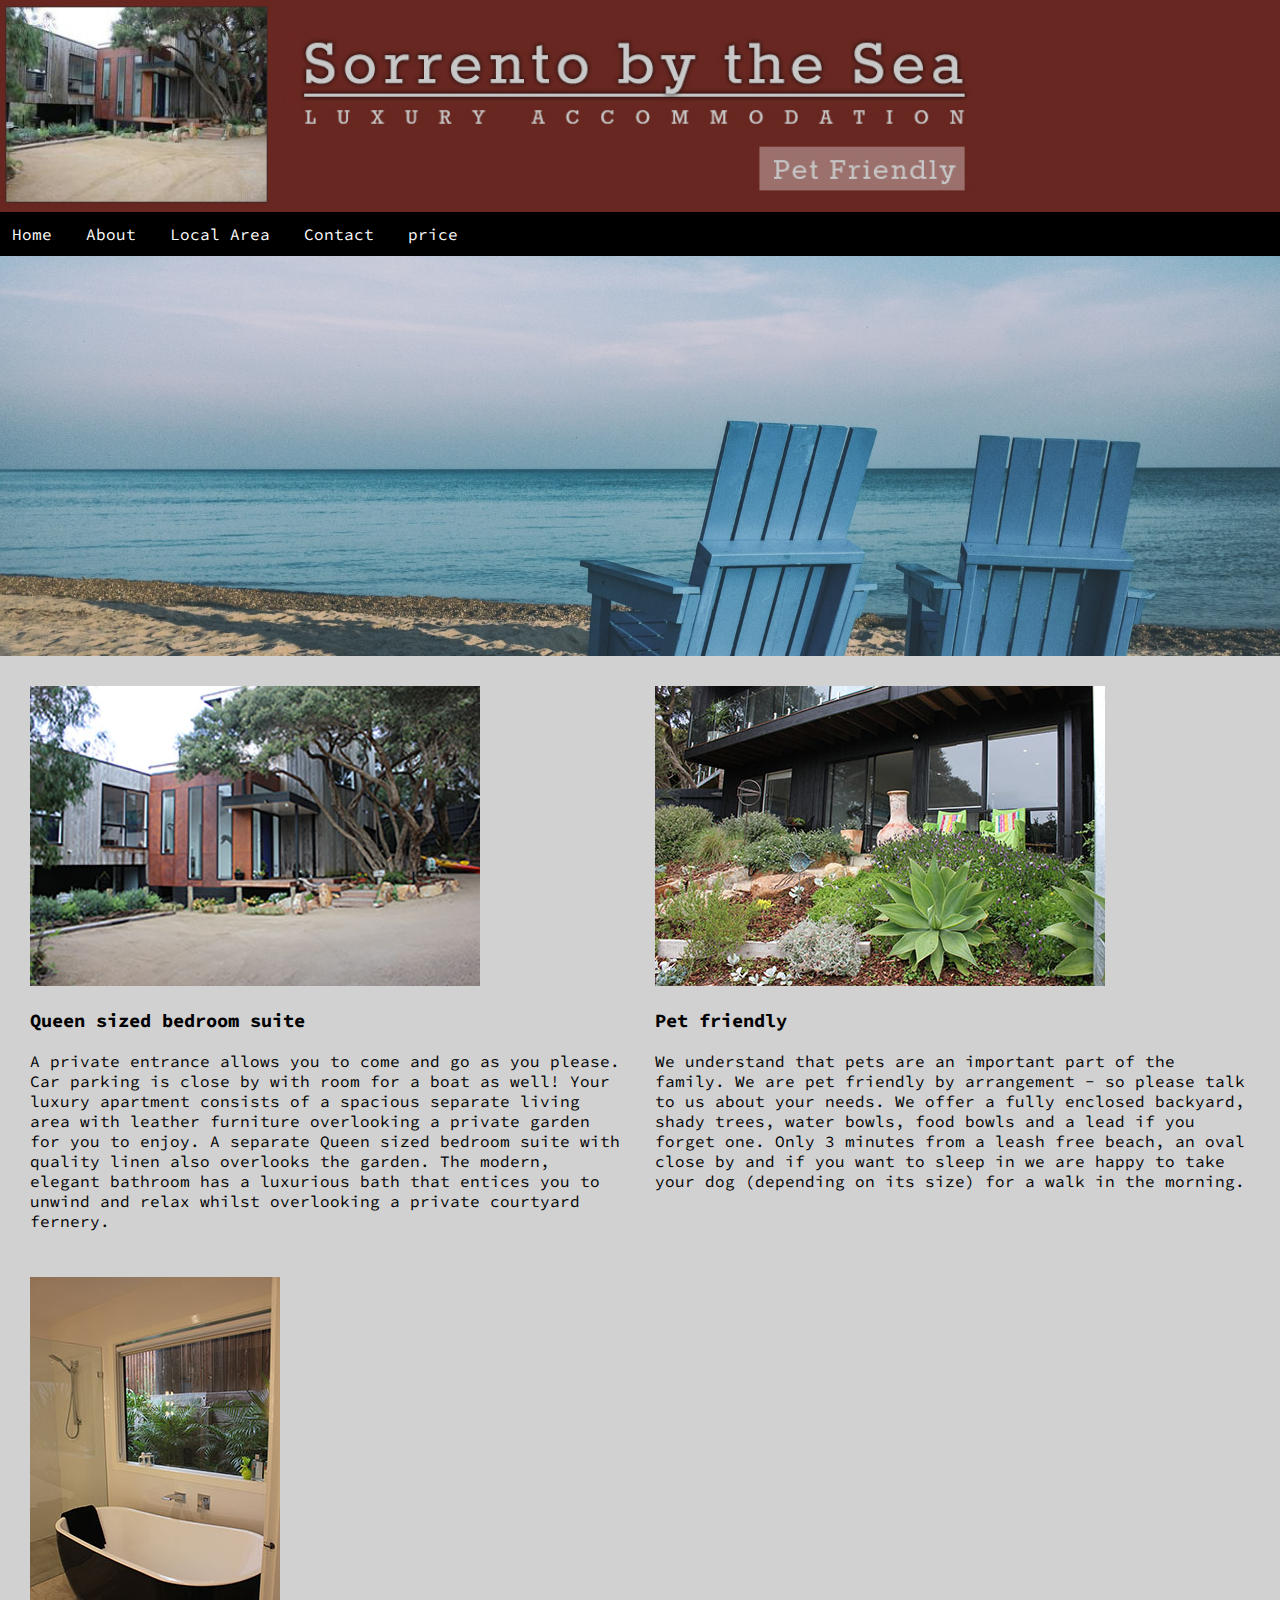
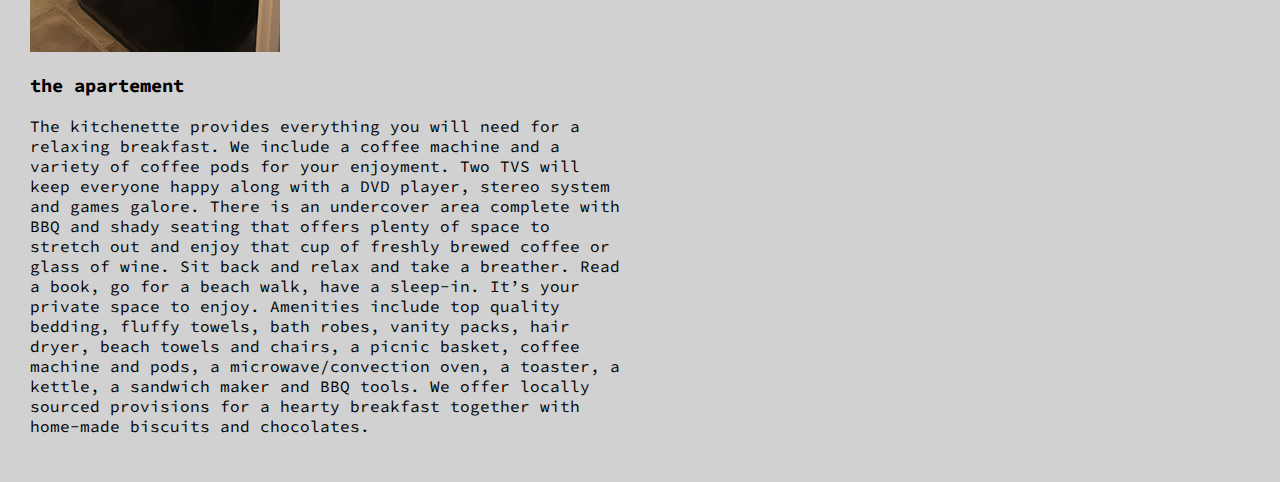
<file: index.html>
<!DOCTYPE html>
<html lang="en">
<!-- head is document metadata -->

<head>
  <title>Home Page</title>
  <meta name="author" content="Benny">
  <meta charset="utf8">
  <link rel="stylesheet" href="styles.css">
  <link rel="stylesheet" href="responsive.css">
  <link rel="icon" href="graphics/img_566323.png">
  <link rel="preconnect" href="https://fonts.googleapis.com">
  <link rel="preconnect" href="https://fonts.gstatic.com" crossorigin>
  <link href="https://fonts.googleapis.com/css2?family=Source+Code+Pro&display=swap" rel="stylesheet">
  <link rel="stylesheet" href="https://cdnjs.cloudflare.com/ajax/libs/font-awesome/6.0.0/css/all.min.css"
    integrity="sha512-9usAa10IRO0HhonpyAIVpjrylPvoDwiPUiKdWk5t3PyolY1cOd4DSE0Ga+ri4AuTroPR5aQvXU9xC6qOPnzFeg=="
    crossorigin="anonymous" referrerpolicy="no-referrer" />
  <meta name="viewport" content="width=device-width, intial-scale=1">
</head>
<!-- body is document content -->

<body>
  <header class="main-header">
    <img class="logo" src="graphics/sorrento_by_the_sea_logo.jpg">
    <nav class="navigation">
      <a href="index.html">Home</a>
      <a href="about.html">About</a>
      <a href="Local Area.html">Local Area</a>
      <a href="contact.html">Contact</a>
      <a href="price.html">price</a>
    </nav>
  </header>
  <div class="banner">
    <iframe width="700" height="400" src="https://www.youtube.com/embed/KE0SbDBw-ok" title="YouTube video player" frameborder="0" allow="accelerometer; autoplay; clipboard-write; encrypted-media; gyroscope; picture-in-picture" allowfullscreen></iframe>
</iframe>
  </div>
  <main class="content">
    <div class="card">
      <div class="index.image">
        <img src="graphics/apartment_front.jpg">
      </div>
      <h3>Queen sized bedroom suite</h3>
      <p>
        A private entrance allows you to come and go as you please.
        Car parking is close by with room for a boat as well!
        Your luxury apartment consists of a spacious separate living area with leather furniture overlooking a private garden for you to enjoy. 
        A separate Queen sized bedroom suite with quality linen also overlooks the garden. 
        The modern, elegant bathroom has a luxurious bath that entices you to unwind and relax whilst overlooking a private courtyard fernery.        
      </p>
    </div>
    <div class="card">
      <div class="index.image">
        <img src="graphics/apartment_garden.jpg">
      </div>
      <h3>Pet friendly</h3>
      <p>
        We understand that pets are an important part of the family.
        We are pet friendly by arrangement - so please talk to us about your needs.
        We offer a fully enclosed backyard, shady trees, water bowls, food bowls and a lead if you forget one.
        Only 3 minutes from a leash free beach, an oval close by and if you want to sleep in we are happy to take your dog (depending on its size) for a walk in the morning.          
      </p>
    </div>
    <div class="card">
      <div class="index.image">
        <img src="graphics/apartment_bath.jpg">
      </div>
      <h3>the apartement</h3>
      <p>
        The kitchenette provides everything you will need for a relaxing breakfast. 
        We include a coffee machine and a variety of coffee pods for your enjoyment. 
        Two TVS will keep everyone happy along with a DVD player, stereo system and games galore. 
        There is an undercover area complete with BBQ and shady seating that offers plenty of space to stretch out and enjoy that cup of freshly brewed coffee or glass of wine.  
        Sit back and relax and take a breather. Read a book, go for a beach walk, have a sleep-in. It’s your private space to enjoy. 
        Amenities include top quality bedding, fluffy towels, bath robes, vanity packs, hair dryer, beach towels and chairs, 
        a picnic basket, coffee machine and pods, a microwave/convection oven, a toaster, a kettle, a sandwich maker and BBQ tools. 
        We offer locally sourced provisions for a hearty breakfast together with home-made biscuits and chocolates.
        
      </p>
    </div>
</html>
</file>
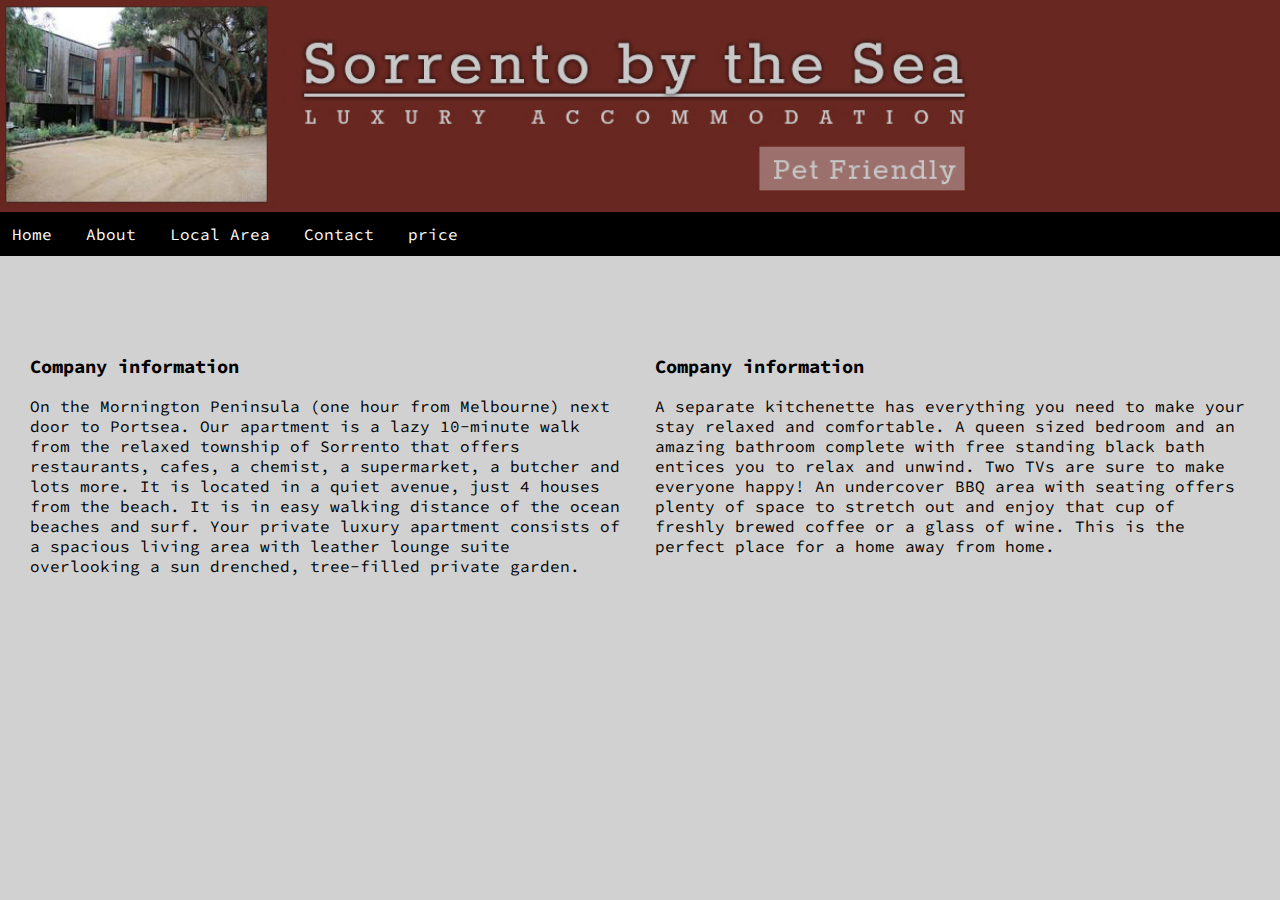
<file: about.html>
<!DOCTYPE html>
<html lang="en">
<!-- head is document metadata -->

<head>
  <title>Contact Page</title>
  <meta name="author" content="Benny">
  <meta charset="utf8">
  <link rel="stylesheet" href="styles.css">
  <link rel="icon" href="graphics/img_566323.png">
  <link rel="preconnect" href="https://fonts.googleapis.com">
  <link rel="preconnect" href="https://fonts.gstatic.com" crossorigin>
  <link href="https://fonts.googleapis.com/css2?family=Source+Code+Pro&display=swap" rel="stylesheet">
  <link rel="stylesheet" href="https://cdnjs.cloudflare.com/ajax/libs/font-awesome/6.0.0/css/all.min.css"
    integrity="sha512-9usAa10IRO0HhonpyAIVpjrylPvoDwiPUiKdWk5t3PyolY1cOd4DSE0Ga+ri4AuTroPR5aQvXU9xC6qOPnzFeg=="
    crossorigin="anonymous" referrerpolicy="no-referrer" />
</head>
<!-- body is document content -->

<body>
  <header class="main-header">
    <img class="logo" src="graphics/sorrento_by_the_sea_logo.jpg">
    <nav class="navigation">
      <a href="index.html">Home</a>
      <a href="about.html">About</a>
      <a href="Local Area.html">Local Area</a>
      <a href="contact.html">Contact</a>
      <a href="price.html">price</a>
    </nav>
</body>
</header>
<main class="content">
    <div class="card">
      <div class="card-image">
      </div>
      <h3>Company information</h3>
      <p>
        On the Mornington Peninsula (one hour from Melbourne) next door to Portsea.
        Our apartment is a lazy 10-minute walk from the relaxed township of Sorrento that offers restaurants, cafes, a chemist, a supermarket, a butcher and lots more. It is located in a quiet avenue, just 4 houses from the beach. It is in easy walking distance of the ocean beaches and surf.
        Your private luxury apartment consists of a spacious living area with leather lounge suite overlooking a sun drenched, tree-filled private garden. 
      
      </p>
    </div>
    <div class="card">
        <div class="card">
            <div class="card-image">
            </div>
            <h3>Company information</h3>
            <p>
              A separate kitchenette has everything you need to make your stay relaxed and comfortable. A queen sized bedroom and an amazing bathroom complete with free standing black bath entices you to relax and unwind. 
              Two TVs are sure to make everyone happy!  An undercover BBQ area with seating offers plenty of space to stretch out and enjoy that cup of freshly brewed coffee or a glass of wine.
              This is the perfect place for a home away from home.        
            </p>
          </div>
          <div class="card">
</file>
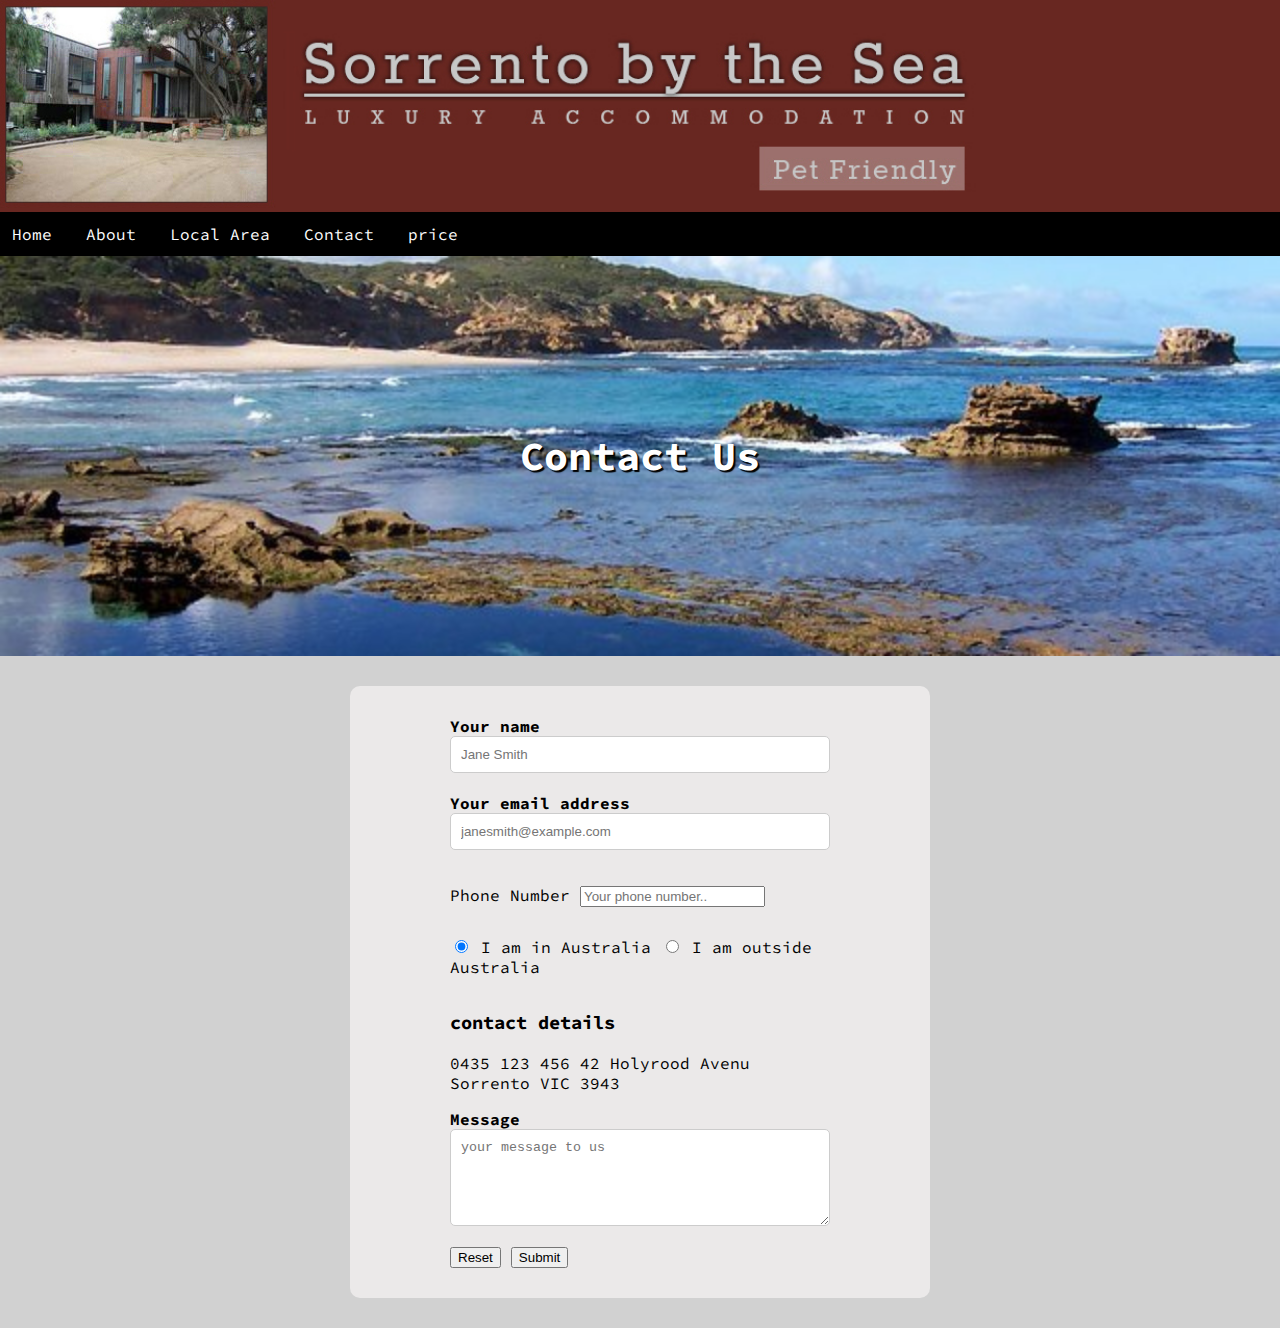
<file: contact.html>
<!DOCTYPE html>
<html lang="en">
<!-- head is document metadata -->

<head>
  <title>Contact Page</title>
  <meta name="author" content="Benny">
  <meta charset="utf8">
  <link rel="stylesheet" href="styles.css">
  <link rel="icon" href="graphics/img_566323.png">
  <link rel="preconnect" href="https://fonts.googleapis.com">
  <link rel="preconnect" href="https://fonts.gstatic.com" crossorigin>
  <link href="https://fonts.googleapis.com/css2?family=Source+Code+Pro&display=swap" rel="stylesheet">
  <link rel="stylesheet" href="https://cdnjs.cloudflare.com/ajax/libs/font-awesome/6.0.0/css/all.min.css"
    integrity="sha512-9usAa10IRO0HhonpyAIVpjrylPvoDwiPUiKdWk5t3PyolY1cOd4DSE0Ga+ri4AuTroPR5aQvXU9xC6qOPnzFeg=="
    crossorigin="anonymous" referrerpolicy="no-referrer" />
</head>
<!-- body is document content -->

<body>
  <header class="main-header">
    <img class="logo" src="graphics/sorrento_by_the_sea_logo.jpg">
    <nav class="navigation">
      <a href="index.html">Home</a>
      <a href="about.html">About</a>
      <a href="Local Area.html">Local Area</a>
      <a href="contact.html">Contact</a>
      <a href="price.html">price</a>
    </nav>
  </header>
  <div class="banner contact">
    <h1>Contact Us</h1>
  </div>
  <main class="content contact">
    <form id="contact-form" method="get" action="/" role="form">
        <label for="username">Your name</label>
        <input type="text" id="username" name="name" placeholder="Jane Smith">
        <label for="useremail">Your email address</label>
        <input type="email" id="useremail" name="email" placeholder="janesmith@example.com">
        <div class="checkbox">  
        <label for="pnumber">Phone Number</label>
        <input type="text" id="pnumber" placeholder="Your phone number..">
        </div>
        <div class="radio">
          <!-- radio buttons -->
          <input type="radio" name="origin" id="origin1" value="au" checked>
          <label for="origin1">I am in Australia</label>
          <input type="radio" name="origin" id="origin2" value="int">
          <label for="origin2">I am outside Australia</label>
        </div>
        <h3>contact details</h3>
        <div class="card">
        <p>0435 123 456 42 Holyrood Avenu Sorrento VIC 3943
        </p>
        </div>
        </select>
        <label for="message">Message</label>
        <textarea name="message" id="message" rows="5" cols="30" placeholder="your message to us"></textarea>
        <button type="reset">
          Reset
        </button>
        <button type="submit">Submit</button>
    </form>
  </main>
</body>
</file>
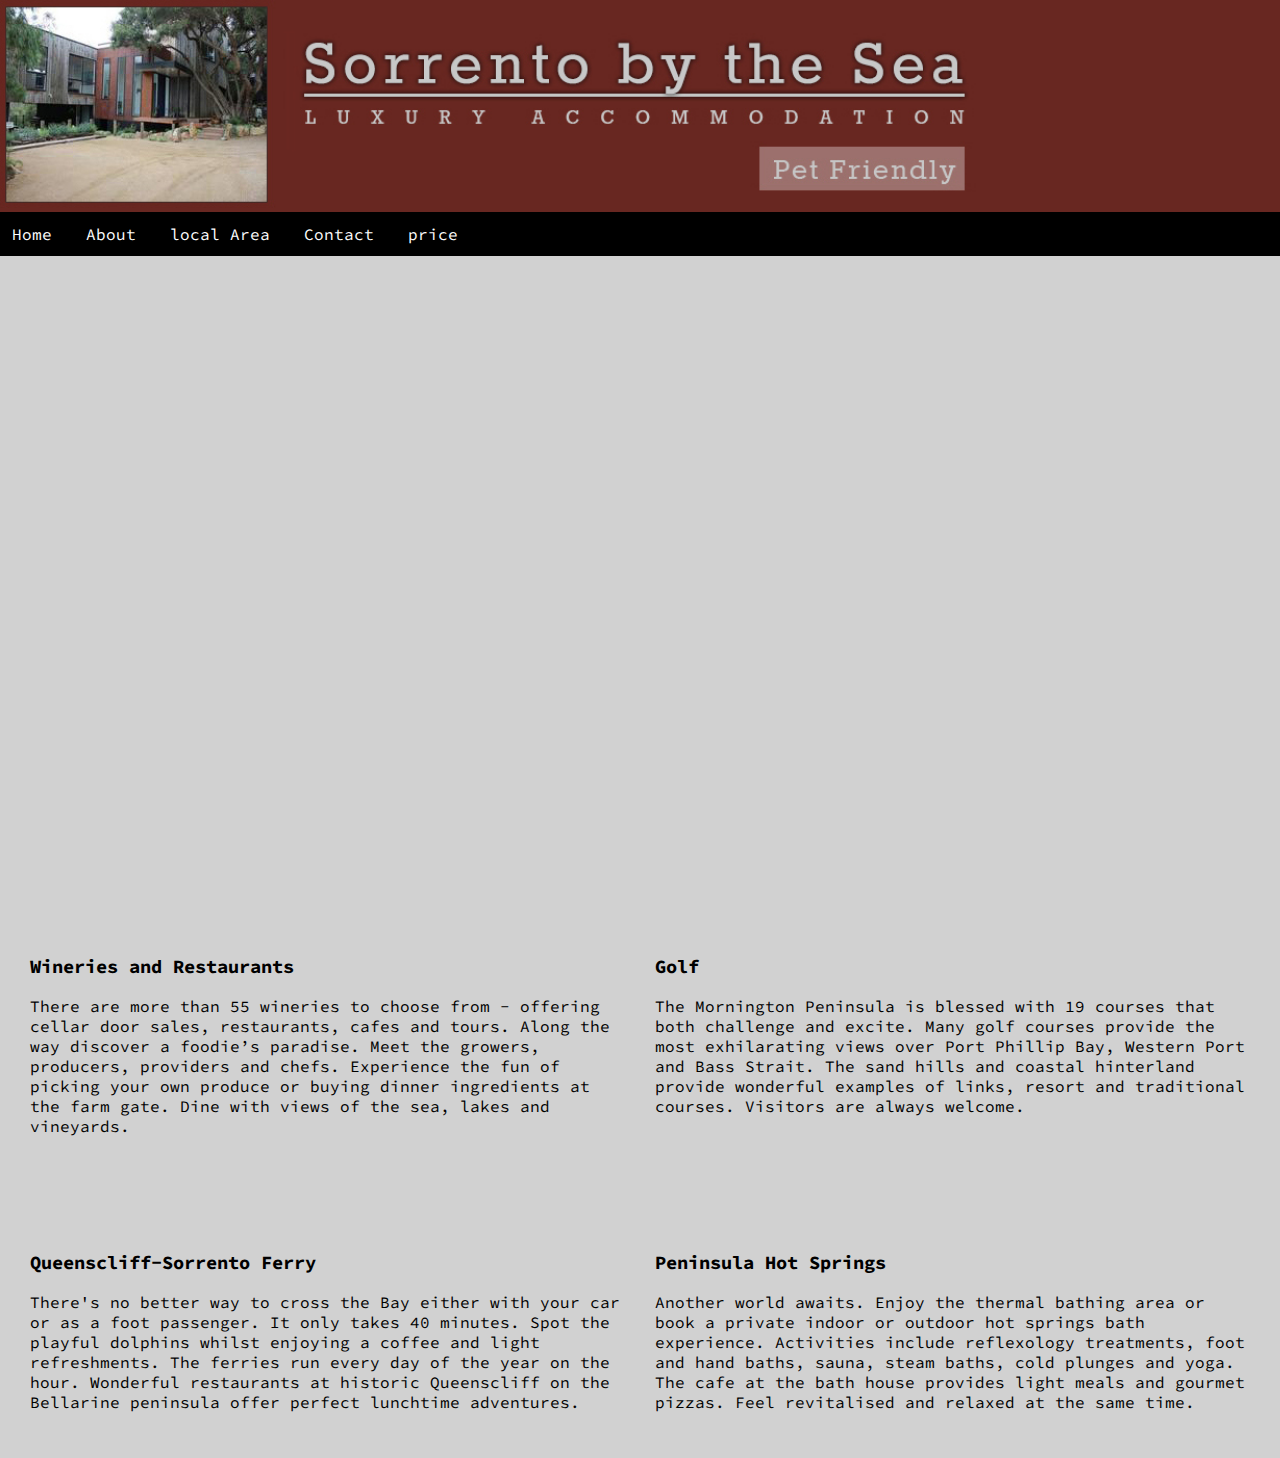
<file: Local Area.html>
<!DOCTYPE html>
<html lang="en">
<!-- head is document metadata -->

<head>
    <title>Home Page</title>
    <meta name="author" content="Benny">
    <meta charset="utf8">
    <link rel="stylesheet" href="styles.css">
    <link rel="stylesheet" href="responsive.css">
    <link rel="icon" href="graphics/img_566323.png">
    <link rel="preconnect" href="https://fonts.googleapis.com">
    <link rel="preconnect" href="https://fonts.gstatic.com" crossorigin>
    <link href="https://fonts.googleapis.com/css2?family=Source+Code+Pro&display=swap" rel="stylesheet">
    <link rel="stylesheet" href="https://cdnjs.cloudflare.com/ajax/libs/font-awesome/6.0.0/css/all.min.css"
      integrity="sha512-9usAa10IRO0HhonpyAIVpjrylPvoDwiPUiKdWk5t3PyolY1cOd4DSE0Ga+ri4AuTroPR5aQvXU9xC6qOPnzFeg=="
      crossorigin="anonymous" referrerpolicy="no-referrer" />
</head>
<!-- body is document content -->

<body>
  <header class="main-header">
    <img class="logo" src="graphics/sorrento_by_the_sea_logo.jpg">
    <nav class="navigation">
      <a href="index.html">Home</a>
      <a href="about.html">About</a>
      <a href="Local Area.html">local Area</a>
      <a href="contact.html">Contact</a>
      <a href="price.html">price</a>
    </nav>
  </header>
  <div class="cheese">
    <iframe src="https://www.google.com/maps/embed?pb=!1m18!1m12!1m3!1d25033.806706117557!2d144.72555105456343!3d-38.34375464821312!2m3!1f0!2f0!3f0!3m2!1i1024!2i768!4f13.1!3m3!1m2!1s0x6ad434fd0d956f7b%3A0x5045675218ce590!2sSorrento%20VIC%203943!5e0!3m2!1sen!2sau!4v1653959750295!5m2!1sen!2sau" 
    width="1000" height="600" style="border:0;" allowfullscreen="" loading="lazy" referrerpolicy="no-referrer-when-downgrade"></iframe> 
  </iframe>
</div>
<main class="content">
  <div class="card">
    <div class="card-image">
    </div>
    <h3>Wineries and Restaurants</h3>
    <p>
      There are more than 55 wineries to choose from - offering cellar door sales, restaurants, cafes and tours. 
      Along the way discover a foodie’s paradise. Meet the growers, producers, providers and chefs. 
      Experience the fun of picking your own produce or buying dinner ingredients at the farm gate. Dine with views of the sea, lakes and vineyards.
    </p>
  </div>
  <div class="card">
    <div class="card-image">
    </div>
    <h3>Golf</h3>
    <p>
      The Mornington Peninsula is blessed with 19 courses that both challenge and excite. 
      Many golf courses provide the most exhilarating views over Port Phillip Bay, Western Port and Bass Strait. 
      The sand hills and coastal hinterland provide wonderful examples of links, resort and traditional courses. Visitors are always welcome.
    </p>
  </div>
  <div class="card">
    <div class="card-image">
    </div>
    <h3>Queenscliff-Sorrento Ferry</h3>
    <p>
      There's no better way to cross the Bay either with your car or as a foot passenger. 
      It only takes 40 minutes. Spot the playful dolphins whilst enjoying a coffee and light refreshments. 
      The ferries run every day of the year on the hour. Wonderful restaurants at historic Queenscliff on the Bellarine peninsula offer perfect lunchtime adventures.
    </p>
  </div>
  <div class="card">
    <div class="card-image">
    </div>
    <h3>Peninsula Hot Springs</h3>
    <p>
      Another world awaits. Enjoy the thermal bathing area or book a private indoor or outdoor hot springs bath experience.
      Activities include reflexology treatments, foot and hand baths, sauna, steam baths, cold plunges and yoga. 
      The cafe at the bath house provides light meals and gourmet pizzas. Feel revitalised and relaxed at the same time.
    </p>
  </div>
</main>
</file>
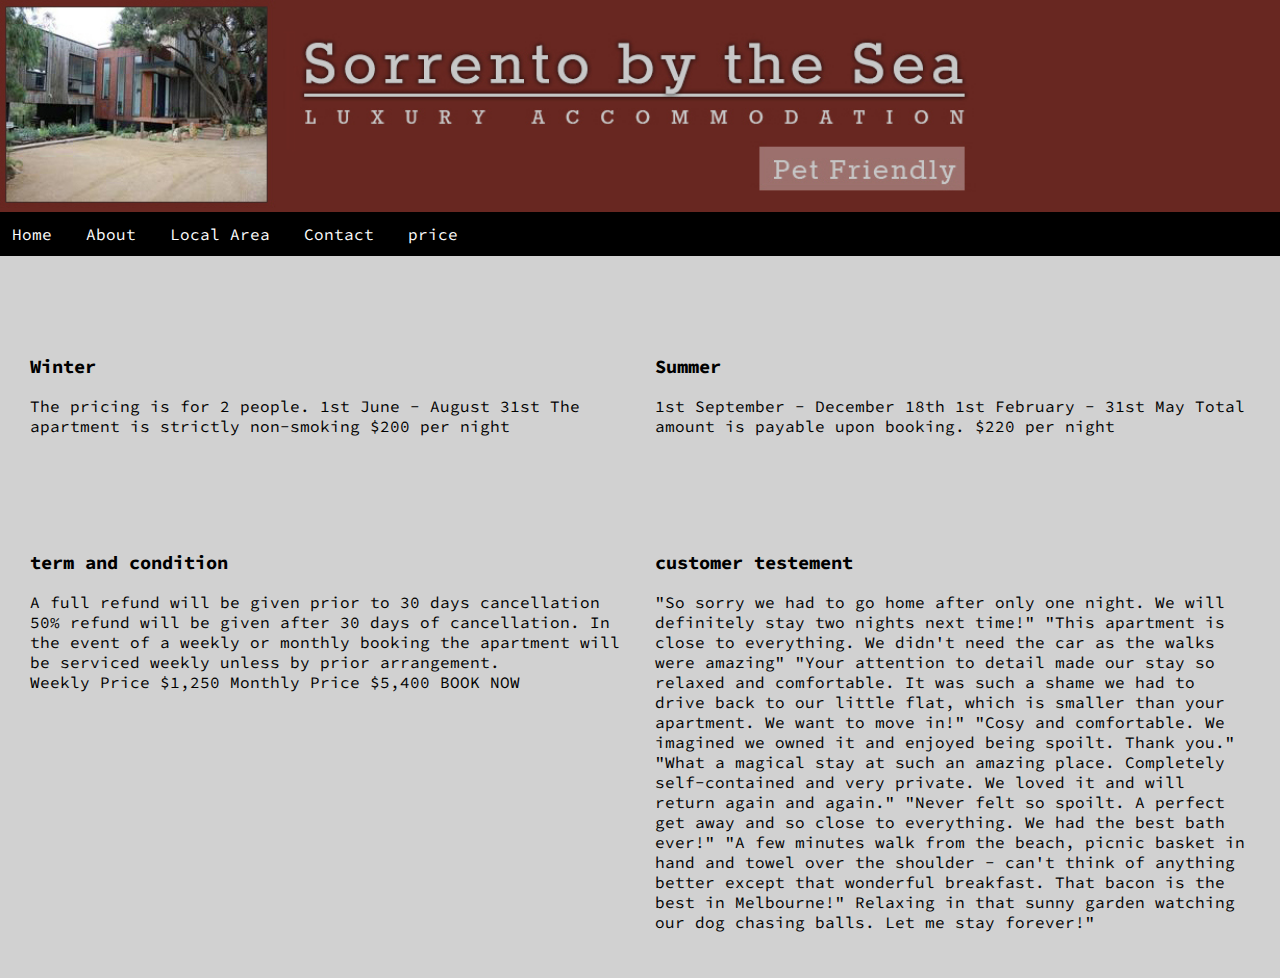
<file: price.html>
<!DOCTYPE html>
<html lang="en">
<!-- head is document metadata -->

<head>
  <title>Home Page</title>
  <meta name="author" content="Benny">
  <meta charset="utf8">
  <link rel="stylesheet" href="styles.css">
  <link rel="stylesheet" href="responsive.css">
  <link rel="icon" href="graphics/img_566323.png">
  <link rel="preconnect" href="https://fonts.googleapis.com">
  <link rel="preconnect" href="https://fonts.gstatic.com" crossorigin>
  <link href="https://fonts.googleapis.com/css2?family=Source+Code+Pro&display=swap" rel="stylesheet">
  <link rel="stylesheet" href="https://cdnjs.cloudflare.com/ajax/libs/font-awesome/6.0.0/css/all.min.css"
    integrity="sha512-9usAa10IRO0HhonpyAIVpjrylPvoDwiPUiKdWk5t3PyolY1cOd4DSE0Ga+ri4AuTroPR5aQvXU9xC6qOPnzFeg=="
    crossorigin="anonymous" referrerpolicy="no-referrer" />
  <meta name="viewport" content="width=device-width, intial-scale=1">
</head>
<!-- body is document content -->

<body>
  <header class="main-header">
    <img class="logo" src="graphics/sorrento_by_the_sea_logo.jpg">
    <nav class="navigation">
      <a href="index.html">Home</a>
      <a href="about.html">About</a>
      <a href="Local Area.html">Local Area</a>
      <a href="contact.html">Contact</a>
      <a href="price.html">price</a>
    </nav>
</header>
<main class="content">
  <div class="card">
    <div class="card-image">
    </div>
    <h3>Winter</h3>
    <p>
      The pricing is for 2 people.
      1st June - August 31st                                                                       
      The apartment is strictly non-smoking
      $200 per night
    </p>
  </div>
  <div class="card">
    <div class="card-image">
    </div>
    <h3>Summer</h3>
    <p>
      1st September - December 18th
      1st February - 31st May                                                                  
      Total amount is payable upon booking.
      $220 per night                                                                                        
    </p>
  </div>
  <div class="card">
    <div class="card-image">
    </div>
    <h3>term and condition</h3>
    <p>
      A full refund will be given prior to 30 days cancellation
      50% refund will be given after 30 days of cancellation.
      In the event of a weekly or monthly booking the apartment will be serviced weekly unless by prior arrangement.
      <br>
      Weekly Price $1,250
      Monthly Price $5,400
      BOOK NOW 
    </p>
  </div>
  <div class="card">
    <div class="card-image">
  </div>
  <h3>customer testement</h3>
  <p>
    "So sorry we had to go home after only one night. We will definitely stay two nights next time!"
    "This apartment is close to everything. We didn't need the car as the walks were amazing"
    "Your attention to detail made our stay so relaxed and comfortable. It was such a shame we had to drive back to our little flat, which is smaller than your apartment. We want to move in!"
    "Cosy and comfortable. We imagined we owned it and enjoyed being spoilt.  Thank you." 
    "What a magical stay at such an amazing place. Completely self-contained and very private. We loved it and will return again and again."
    "Never felt so spoilt. A perfect get away and so close to everything. We had the best bath ever!"
    "A few minutes walk from the beach, picnic basket in hand and towel over the shoulder - can't think of anything better except that wonderful breakfast. That bacon is the best in Melbourne!"
    Relaxing in that sunny garden watching our dog chasing balls. Let me stay forever!"
  </p>
</div>
</main>
</body>
</file>
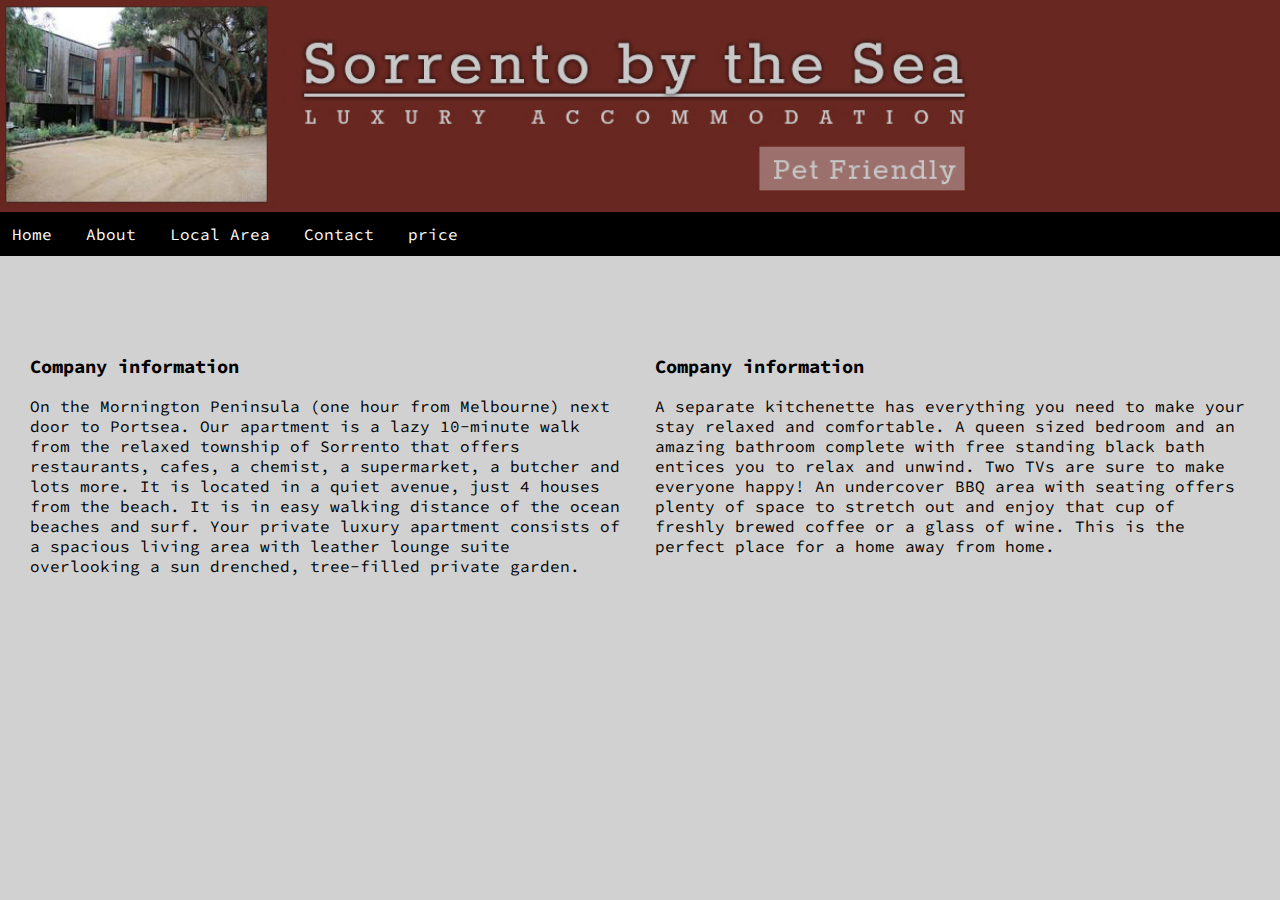
<file: web design assessment/about.html>
<!DOCTYPE html>
<html lang="en">
<!-- head is document metadata -->

<head>
  <title>Contact Page</title>
  <meta name="author" content="Benny">
  <meta charset="utf8">
  <link rel="stylesheet" href="styles.css">
  <link rel="icon" href="graphics/img_566323.png">
  <link rel="preconnect" href="https://fonts.googleapis.com">
  <link rel="preconnect" href="https://fonts.gstatic.com" crossorigin>
  <link href="https://fonts.googleapis.com/css2?family=Source+Code+Pro&display=swap" rel="stylesheet">
  <link rel="stylesheet" href="https://cdnjs.cloudflare.com/ajax/libs/font-awesome/6.0.0/css/all.min.css"
    integrity="sha512-9usAa10IRO0HhonpyAIVpjrylPvoDwiPUiKdWk5t3PyolY1cOd4DSE0Ga+ri4AuTroPR5aQvXU9xC6qOPnzFeg=="
    crossorigin="anonymous" referrerpolicy="no-referrer" />
</head>
<!-- body is document content -->

<body>
  <header class="main-header">
    <img class="logo" src="graphics/sorrento_by_the_sea_logo.jpg">
    <nav class="navigation">
      <a href="index.html">Home</a>
      <a href="about.html">About</a>
      <a href="Local Area.html">Local Area</a>
      <a href="contact.html">Contact</a>
      <a href="price.html">price</a>
    </nav>
</body>
</header>
<main class="content">
    <div class="card">
      <div class="card-image">
      </div>
      <h3>Company information</h3>
      <p>
        On the Mornington Peninsula (one hour from Melbourne) next door to Portsea.
        Our apartment is a lazy 10-minute walk from the relaxed township of Sorrento that offers restaurants, cafes, a chemist, a supermarket, a butcher and lots more. It is located in a quiet avenue, just 4 houses from the beach. It is in easy walking distance of the ocean beaches and surf.
        Your private luxury apartment consists of a spacious living area with leather lounge suite overlooking a sun drenched, tree-filled private garden. 
      
      </p>
    </div>
    <div class="card">
        <div class="card">
            <div class="card-image">
            </div>
            <h3>Company information</h3>
            <p>
              A separate kitchenette has everything you need to make your stay relaxed and comfortable. A queen sized bedroom and an amazing bathroom complete with free standing black bath entices you to relax and unwind. 
              Two TVs are sure to make everyone happy!  An undercover BBQ area with seating offers plenty of space to stretch out and enjoy that cup of freshly brewed coffee or a glass of wine.
              This is the perfect place for a home away from home.        
            </p>
          </div>
          <div class="card">
</file>
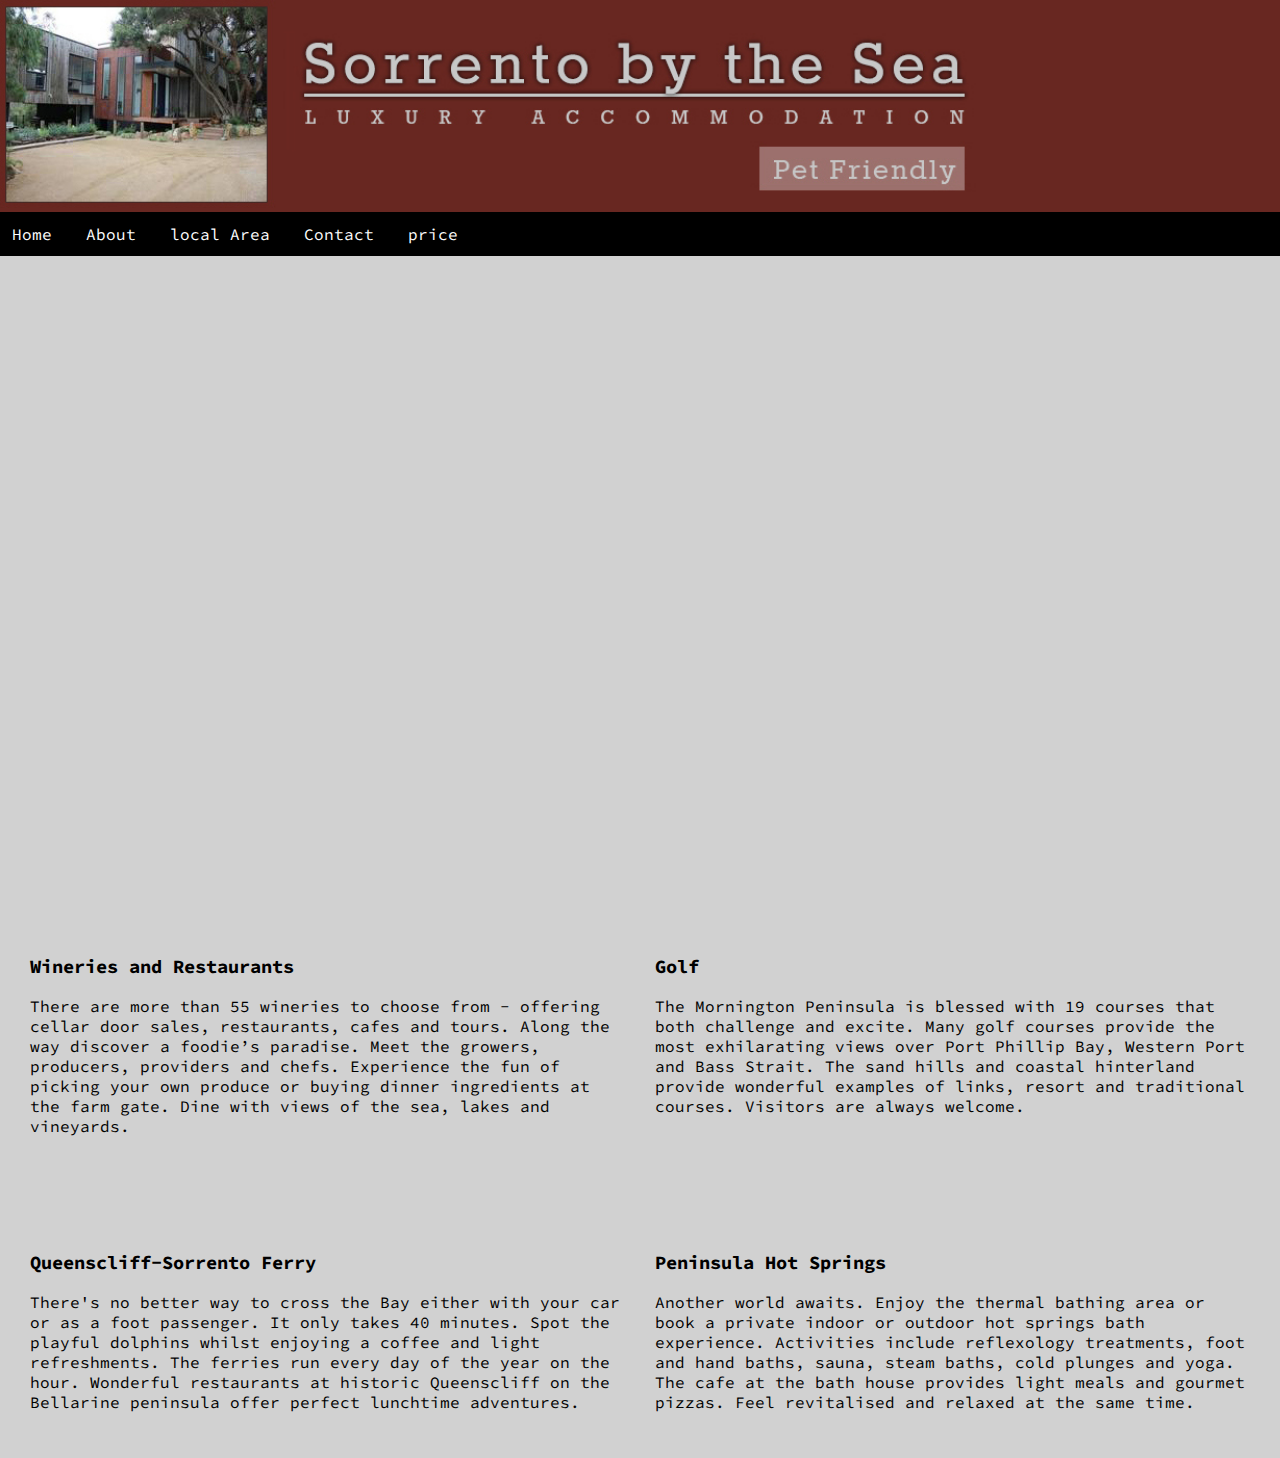
<file: web design assessment/Local Area.html>
<!DOCTYPE html>
<html lang="en">
<!-- head is document metadata -->

<head>
    <title>Home Page</title>
    <meta name="author" content="Benny">
    <meta charset="utf8">
    <link rel="stylesheet" href="styles.css">
    <link rel="stylesheet" href="responsive.css">
    <link rel="icon" href="graphics/img_566323.png">
    <link rel="preconnect" href="https://fonts.googleapis.com">
    <link rel="preconnect" href="https://fonts.gstatic.com" crossorigin>
    <link href="https://fonts.googleapis.com/css2?family=Source+Code+Pro&display=swap" rel="stylesheet">
    <link rel="stylesheet" href="https://cdnjs.cloudflare.com/ajax/libs/font-awesome/6.0.0/css/all.min.css"
      integrity="sha512-9usAa10IRO0HhonpyAIVpjrylPvoDwiPUiKdWk5t3PyolY1cOd4DSE0Ga+ri4AuTroPR5aQvXU9xC6qOPnzFeg=="
      crossorigin="anonymous" referrerpolicy="no-referrer" />
</head>
<!-- body is document content -->

<body>
  <header class="main-header">
    <img class="logo" src="graphics/sorrento_by_the_sea_logo.jpg">
    <nav class="navigation">
      <a href="index.html">Home</a>
      <a href="about.html">About</a>
      <a href="Local Area.html">local Area</a>
      <a href="contact.html">Contact</a>
      <a href="price.html">price</a>
    </nav>
  </header>
  <div class="cheese">
    <iframe src="https://www.google.com/maps/embed?pb=!1m18!1m12!1m3!1d25033.806706117557!2d144.72555105456343!3d-38.34375464821312!2m3!1f0!2f0!3f0!3m2!1i1024!2i768!4f13.1!3m3!1m2!1s0x6ad434fd0d956f7b%3A0x5045675218ce590!2sSorrento%20VIC%203943!5e0!3m2!1sen!2sau!4v1653959750295!5m2!1sen!2sau" 
    width="1000" height="600" style="border:0;" allowfullscreen="" loading="lazy" referrerpolicy="no-referrer-when-downgrade"></iframe> 
  </iframe>
</div>
<main class="content">
  <div class="card">
    <div class="card-image">
    </div>
    <h3>Wineries and Restaurants</h3>
    <p>
      There are more than 55 wineries to choose from - offering cellar door sales, restaurants, cafes and tours. 
      Along the way discover a foodie’s paradise. Meet the growers, producers, providers and chefs. 
      Experience the fun of picking your own produce or buying dinner ingredients at the farm gate. Dine with views of the sea, lakes and vineyards.
    </p>
  </div>
  <div class="card">
    <div class="card-image">
    </div>
    <h3>Golf</h3>
    <p>
      The Mornington Peninsula is blessed with 19 courses that both challenge and excite. 
      Many golf courses provide the most exhilarating views over Port Phillip Bay, Western Port and Bass Strait. 
      The sand hills and coastal hinterland provide wonderful examples of links, resort and traditional courses. Visitors are always welcome.
    </p>
  </div>
  <div class="card">
    <div class="card-image">
    </div>
    <h3>Queenscliff-Sorrento Ferry</h3>
    <p>
      There's no better way to cross the Bay either with your car or as a foot passenger. 
      It only takes 40 minutes. Spot the playful dolphins whilst enjoying a coffee and light refreshments. 
      The ferries run every day of the year on the hour. Wonderful restaurants at historic Queenscliff on the Bellarine peninsula offer perfect lunchtime adventures.
    </p>
  </div>
  <div class="card">
    <div class="card-image">
    </div>
    <h3>Peninsula Hot Springs</h3>
    <p>
      Another world awaits. Enjoy the thermal bathing area or book a private indoor or outdoor hot springs bath experience.
      Activities include reflexology treatments, foot and hand baths, sauna, steam baths, cold plunges and yoga. 
      The cafe at the bath house provides light meals and gourmet pizzas. Feel revitalised and relaxed at the same time.
    </p>
  </div>
</main>
</file>
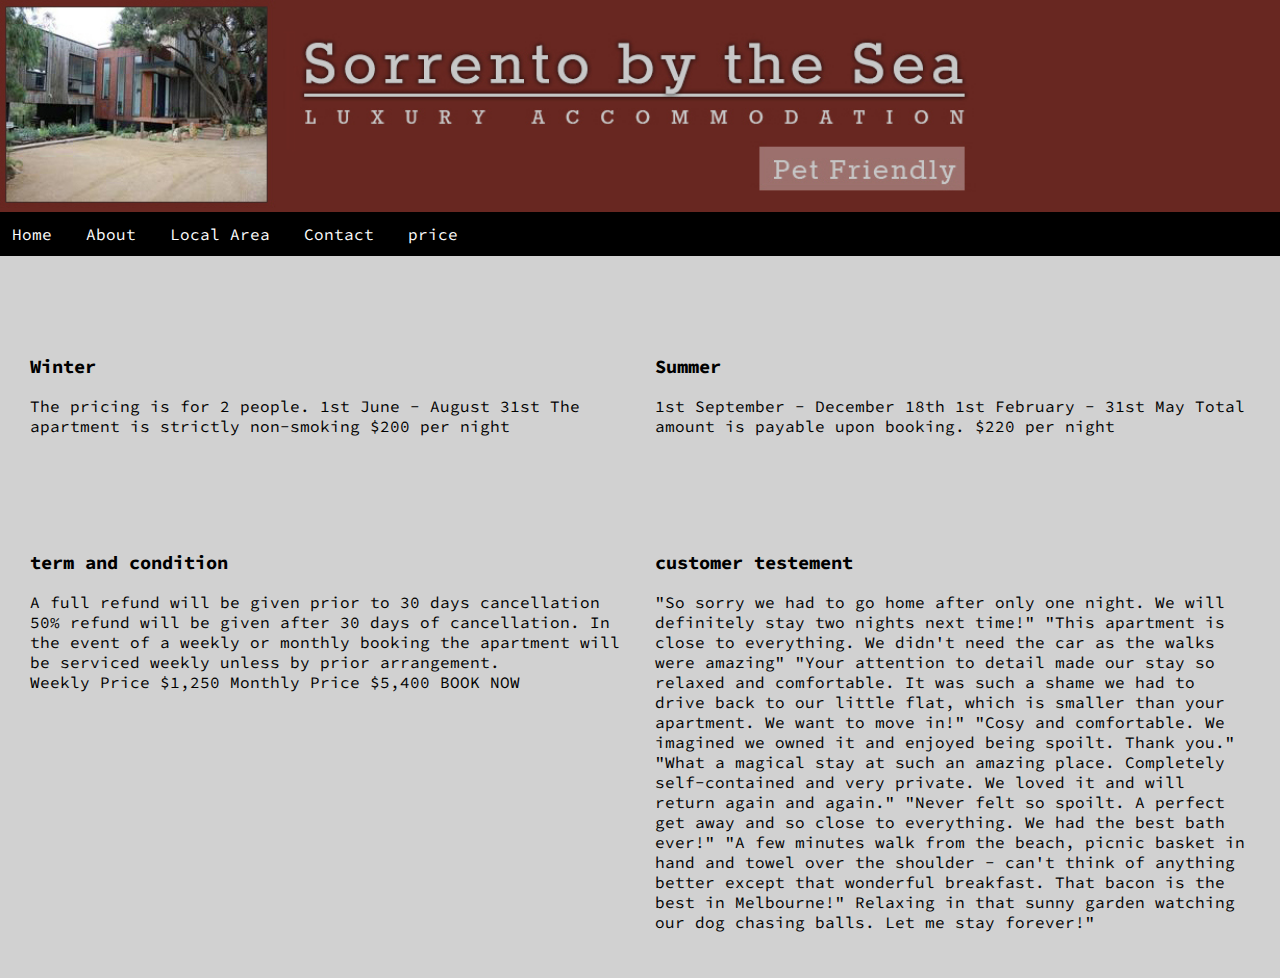
<file: web design assessment/price.html>
<!DOCTYPE html>
<html lang="en">
<!-- head is document metadata -->

<head>
  <title>Home Page</title>
  <meta name="author" content="Benny">
  <meta charset="utf8">
  <link rel="stylesheet" href="styles.css">
  <link rel="stylesheet" href="responsive.css">
  <link rel="icon" href="graphics/img_566323.png">
  <link rel="preconnect" href="https://fonts.googleapis.com">
  <link rel="preconnect" href="https://fonts.gstatic.com" crossorigin>
  <link href="https://fonts.googleapis.com/css2?family=Source+Code+Pro&display=swap" rel="stylesheet">
  <link rel="stylesheet" href="https://cdnjs.cloudflare.com/ajax/libs/font-awesome/6.0.0/css/all.min.css"
    integrity="sha512-9usAa10IRO0HhonpyAIVpjrylPvoDwiPUiKdWk5t3PyolY1cOd4DSE0Ga+ri4AuTroPR5aQvXU9xC6qOPnzFeg=="
    crossorigin="anonymous" referrerpolicy="no-referrer" />
  <meta name="viewport" content="width=device-width, intial-scale=1">
</head>
<!-- body is document content -->

<body>
  <header class="main-header">
    <img class="logo" src="graphics/sorrento_by_the_sea_logo.jpg">
    <nav class="navigation">
      <a href="index.html">Home</a>
      <a href="about.html">About</a>
      <a href="Local Area.html">Local Area</a>
      <a href="contact.html">Contact</a>
      <a href="price.html">price</a>
    </nav>
</header>
<main class="content">
  <div class="card">
    <div class="card-image">
    </div>
    <h3>Winter</h3>
    <p>
      The pricing is for 2 people.
      1st June - August 31st                                                                       
      The apartment is strictly non-smoking
      $200 per night
    </p>
  </div>
  <div class="card">
    <div class="card-image">
    </div>
    <h3>Summer</h3>
    <p>
      1st September - December 18th
      1st February - 31st May                                                                  
      Total amount is payable upon booking.
      $220 per night                                                                                        
    </p>
  </div>
  <div class="card">
    <div class="card-image">
    </div>
    <h3>term and condition</h3>
    <p>
      A full refund will be given prior to 30 days cancellation
      50% refund will be given after 30 days of cancellation.
      In the event of a weekly or monthly booking the apartment will be serviced weekly unless by prior arrangement.
      <br>
      Weekly Price $1,250
      Monthly Price $5,400
      BOOK NOW 
    </p>
  </div>
  <div class="card">
    <div class="card-image">
  </div>
  <h3>customer testement</h3>
  <p>
    "So sorry we had to go home after only one night. We will definitely stay two nights next time!"
    "This apartment is close to everything. We didn't need the car as the walks were amazing"
    "Your attention to detail made our stay so relaxed and comfortable. It was such a shame we had to drive back to our little flat, which is smaller than your apartment. We want to move in!"
    "Cosy and comfortable. We imagined we owned it and enjoyed being spoilt.  Thank you." 
    "What a magical stay at such an amazing place. Completely self-contained and very private. We loved it and will return again and again."
    "Never felt so spoilt. A perfect get away and so close to everything. We had the best bath ever!"
    "A few minutes walk from the beach, picnic basket in hand and towel over the shoulder - can't think of anything better except that wonderful breakfast. That bacon is the best in Melbourne!"
    Relaxing in that sunny garden watching our dog chasing balls. Let me stay forever!"
  </p>
</div>
</main>
</body>
</file>
<file: styles.css>
.logo {
    width: 1000px;
}
.main-header {
    background-color:  #682721;
    
}
.navigation {
    background-color: black;
    /* text-align: center; */
}
.navigation a {
    color: #fdfdfd;
    text-decoration: none;
    padding: 12px;
    display: inline-block;
}
.navigation a:hover {
    color: black;
    background-color: white;
}
body {
    background-color: rgb(209, 209, 209);
    font-family: 'Source Code Pro', monospace;
    margin: 0;
}

.banner {
    background-image: url("graphics/aaron-burden-cEukkv42O40-unsplash.jpg");
    aspect-ratio: 16/5;
    background-size: cover;
    background-position: center;
    display: grid;
    place-items: center;
}
.cheese {
    aspect-ratio: 16/5;
    background-size: cover;
    background-position: center;
    display: grid;
    place-items: center;
}
.room {
    background-size: cover;
    background-position: center;
    display: grid;
    place-items: center;
}
.bread {
        aspect-ratio: 16/5;
        background-size: cover;
        background-position: center;
        display: grid;
        place-items: center;
}
.banner h1 {
    font-size: 250%;
    color: white;
    text-shadow: black 2px 2px 1px;
}
.social a {
    text-decoration: none;
    color: black;
    font-size: 200%;
    margin: 0 20px;
}
.social {
    text-align: center;
}
/* pseudo selector / class */
.social a:hover {
    color: yellow;
}

.content {
    display: grid;
    grid-template-columns: 1fr 1fr;
    grid-gap: 30px;
    /* margin-top:30px; */
    margin: 30px;
}
.card img {
    max-width: 100%;
}
.index.image {
    aspect-ratio: 10/2.5;
    overflow: hidden;
}
.card-image {
    aspect-ratio: 30/2.5;
    overflow: hidden;
}
/* selector for element that has both banner and contact classes */
.banner.contact {
    background-image: url("graphics/ocean_beach3.jpg");
}

.content.contact {
    grid-template-columns: 1fr 2fr 1fr;
}

#contact-form {
    grid-column-start: 2;
    background-color: #ebe9e9;
    padding: 30px 100px;
    border-radius: 10px;
}

/* form styles */
#contact-form > label {
    display: block;
    font-weight: bold;
}

#contact-form > input, 
#contact-form > select,
#contact-form > textarea {
    min-width: 100%;
    margin-bottom: 20px;
    padding: 10px;
    display: block;
    box-sizing: border-box;
    border-radius: 5px;
    border: solid 1px #cccccc;
}
#contact-form > input:focus,
#contact-form > select:focus,
#contact-form > textarea:focus
{
    outline: rgb(0, 124, 87) solid 1px;
}

.checkbox, .radio {
    padding: 15px 0;
}
</file>
<file: responsive.css>
@media screen and ( max-width: 400px ) {
    .logo {
        width: 40px;
        margin: 5px auto;
        display: block;
    }
    .navigation {
        text-align: center;
    }
    .banner {
        aspect-ratio: 1/1;
    }
    .banner h1 {
        font-size: 150%;;
    }
    .content {
        grid-template-columns: 1fr;
        margin: 30px 10px;
    }
    .card h3{
        text-align: center;
    }
}
</file>
<file: web design assessment/styles.css>
.logo {
    width: 1000px;
}
.main-header {
    background-color:  #682721;
    
}
.navigation {
    background-color: black;
    /* text-align: center; */
}
.navigation a {
    color: #fdfdfd;
    text-decoration: none;
    padding: 12px;
    display: inline-block;
}
.navigation a:hover {
    color: black;
    background-color: white;
}
body {
    background-color: rgb(209, 209, 209);
    font-family: 'Source Code Pro', monospace;
    margin: 0;
}

.banner {
    background-image: url("graphics/aaron-burden-cEukkv42O40-unsplash.jpg");
    aspect-ratio: 16/5;
    background-size: cover;
    background-position: center;
    display: grid;
    place-items: center;
}
.cheese {
    aspect-ratio: 16/5;
    background-size: cover;
    background-position: center;
    display: grid;
    place-items: center;
}
.room {
    background-size: cover;
    background-position: center;
    display: grid;
    place-items: center;
}
.bread {
        aspect-ratio: 16/5;
        background-size: cover;
        background-position: center;
        display: grid;
        place-items: center;
}
.banner h1 {
    font-size: 250%;
    color: white;
    text-shadow: black 2px 2px 1px;
}
.social a {
    text-decoration: none;
    color: black;
    font-size: 200%;
    margin: 0 20px;
}
.social {
    text-align: center;
}
/* pseudo selector / class */
.social a:hover {
    color: yellow;
}

.content {
    display: grid;
    grid-template-columns: 1fr 1fr;
    grid-gap: 30px;
    /* margin-top:30px; */
    margin: 30px;
}
.card img {
    max-width: 100%;
}
.index.image {
    aspect-ratio: 10/2.5;
    overflow: hidden;
}
.card-image {
    aspect-ratio: 30/2.5;
    overflow: hidden;
}
/* selector for element that has both banner and contact classes */
.banner.contact {
    background-image: url("graphics/ocean_beach3.jpg");
}

.content.contact {
    grid-template-columns: 1fr 2fr 1fr;
}

#contact-form {
    grid-column-start: 2;
    background-color: #ebe9e9;
    padding: 30px 100px;
    border-radius: 10px;
}

/* form styles */
#contact-form > label {
    display: block;
    font-weight: bold;
}

#contact-form > input, 
#contact-form > select,
#contact-form > textarea {
    min-width: 100%;
    margin-bottom: 20px;
    padding: 10px;
    display: block;
    box-sizing: border-box;
    border-radius: 5px;
    border: solid 1px #cccccc;
}
#contact-form > input:focus,
#contact-form > select:focus,
#contact-form > textarea:focus
{
    outline: rgb(0, 124, 87) solid 1px;
}

.checkbox, .radio {
    padding: 15px 0;
}
</file>
<file: web design assessment/responsive.css>
@media screen and ( max-width: 400px ) {
    .logo {
        width: 40px;
        margin: 5px auto;
        display: block;
    }
    .navigation {
        text-align: center;
    }
    .banner {
        aspect-ratio: 1/1;
    }
    .banner h1 {
        font-size: 150%;;
    }
    .content {
        grid-template-columns: 1fr;
        margin: 30px 10px;
    }
    .card h3{
        text-align: center;
    }
}
</file>
